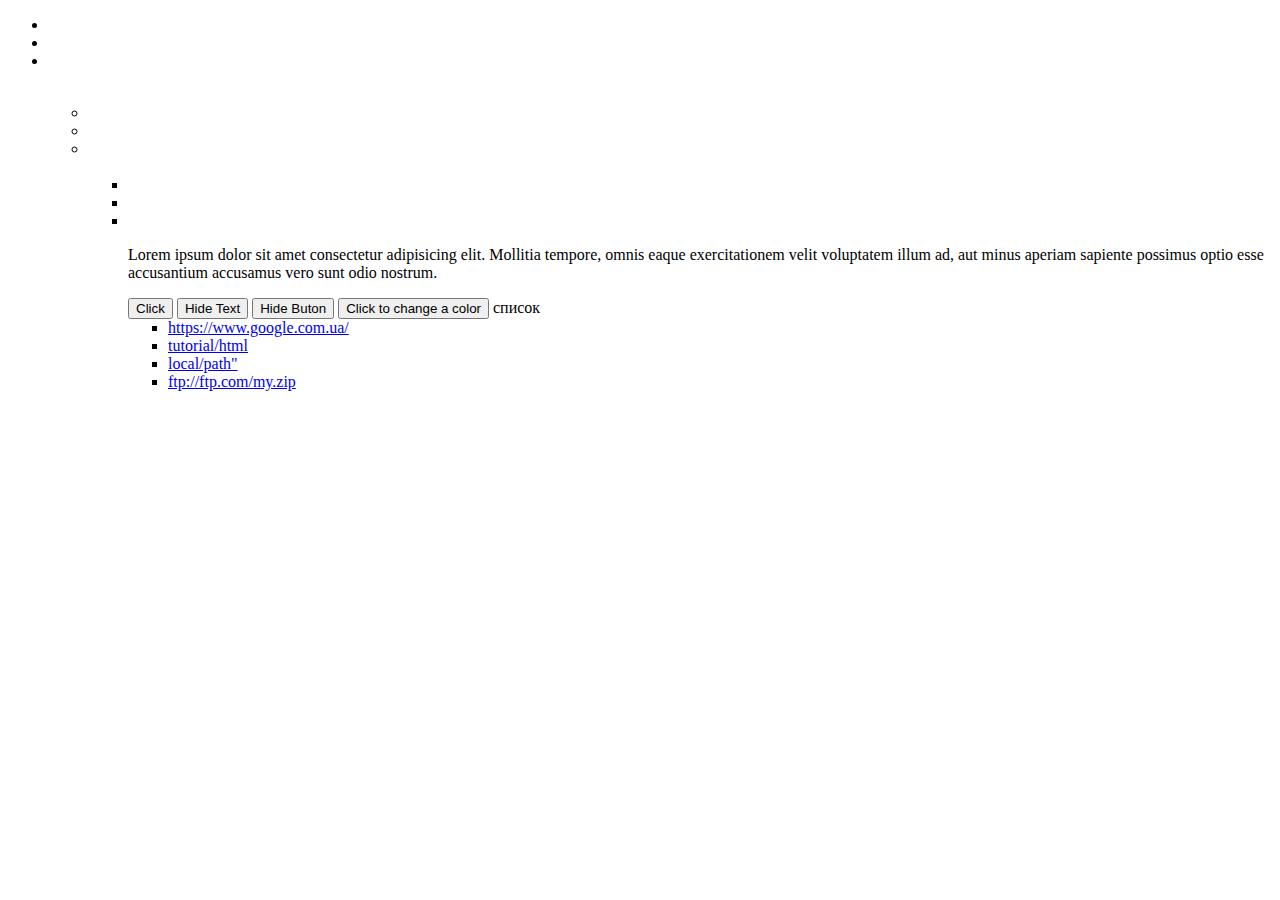
<file: JS-07 (23.11)/index.html>
<!DOCTYPE html>
<html lang="en">

<head>
    <meta charset="UTF-8">
    <meta name="viewport" content="width=device-width, initial-scale=1.0">
    <link rel="stylesheet" href="./style.css">
    <title>Document</title>
</head>

<body>
    <ul>
        <li></li>
        <li></li>
        <li></li>
    </ul>
    <ul>
        <br>
        <ul>
            <li></li>
            <li></li>
            <li></li>
        </ul>
        <ul>
            <br>
            <ul>
                <li></li>
                <li></li>
                <li></li>
            </ul>
            <ul>
                <p id="text">Lorem ipsum dolor sit amet consectetur adipisicing elit. Mollitia tempore, omnis eaque
                    exercitationem
                    velit voluptatem illum ad, aut minus aperiam sapiente possimus optio esse accusantium accusamus vero
                    sunt odio nostrum.</p>
                <button id="click">Click</button>
                <button id="hiddenTextButton">Hide Text</button>
                <button id="hiddenButton">Hide Buton</button>

                <button id="button">Click to change a color</button>

                <a name="list">список</a>
                <ul>
                    <li><a href="https://www.google.com.ua/?hl=ru">https://www.google.com.ua/</a></li>
                    <li><a href="/tutorial/html">tutorial/html</a></li>
                    <li><a href="local/path">local/path"</a></li>
                    <li><a href="ftp://ftp.com/my.zip">ftp://ftp.com/my.zip</a></li>
                </ul>
                <br>

               

                        <script src="./min.js"></script>


</body>

</html>
</file>
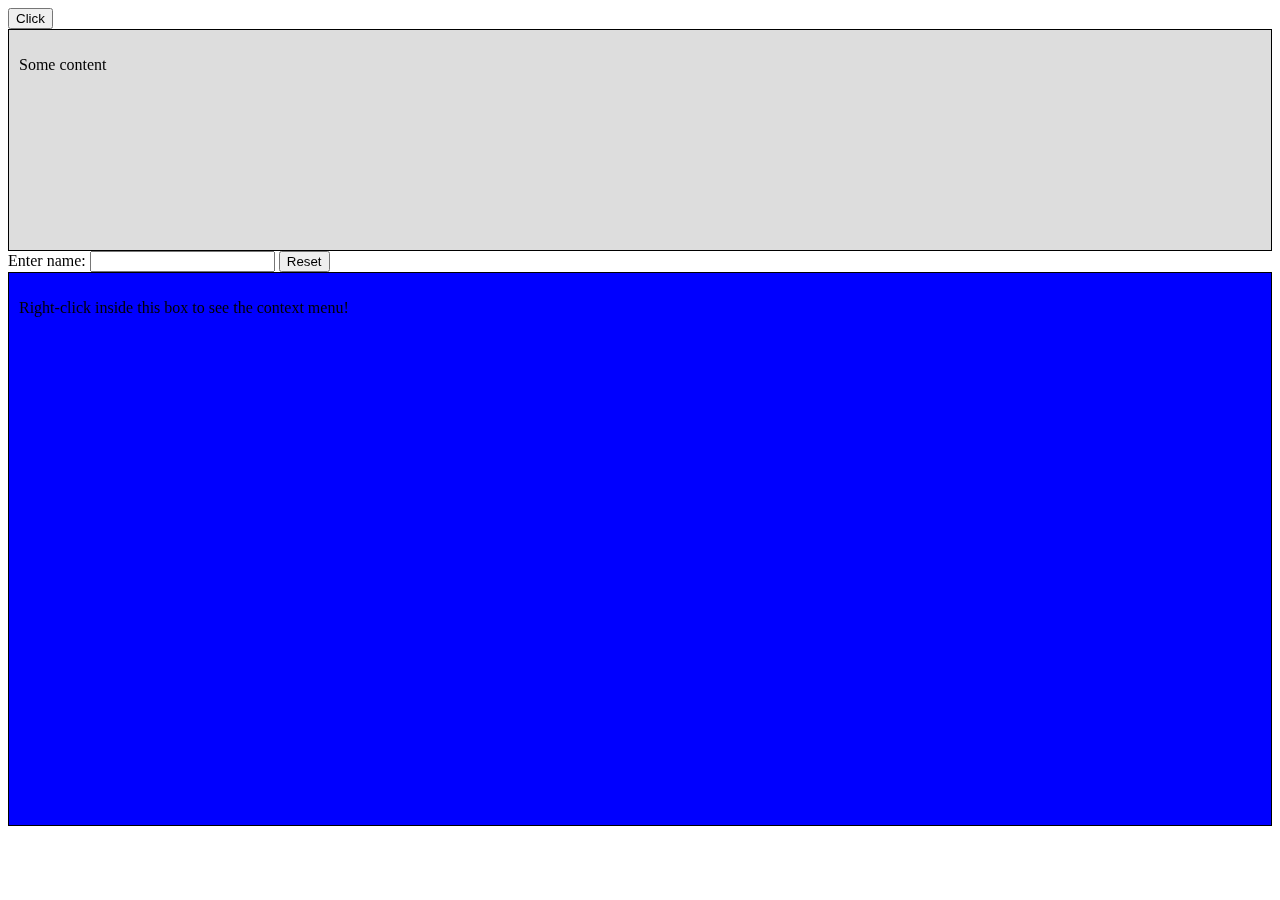
<file: JS-08 (25.11)/index.html>
<!DOCTYPE html>
<html lang="en">

<head>
    <meta charset="UTF-8">
    <meta name="viewport" content="width=device-width, initial-scale=1.0">
    <title>Document</title>
</head>

<body>
    <style>
        #div {
            height: 200px;
            overflow: auto;
            background-color: #ddd
        }

        div {
            background: blue;
            border: 1px solid black;
            padding: 10px;
        }

        p {
            height: 500px;
        }
    </style>
    <button id="elem">Click</button>
    <div id="div">
        <p>Some content</p>
    </div>

    <form id="form">
        Enter name: <input type="text" id="input">
        <input type="reset">
    </form>

    <div id="mymenu">
        <p>Right-click inside this box to see the context menu!</p>
    </div>

    <script src="./script.js"></script>

</body>

</html>
</file>
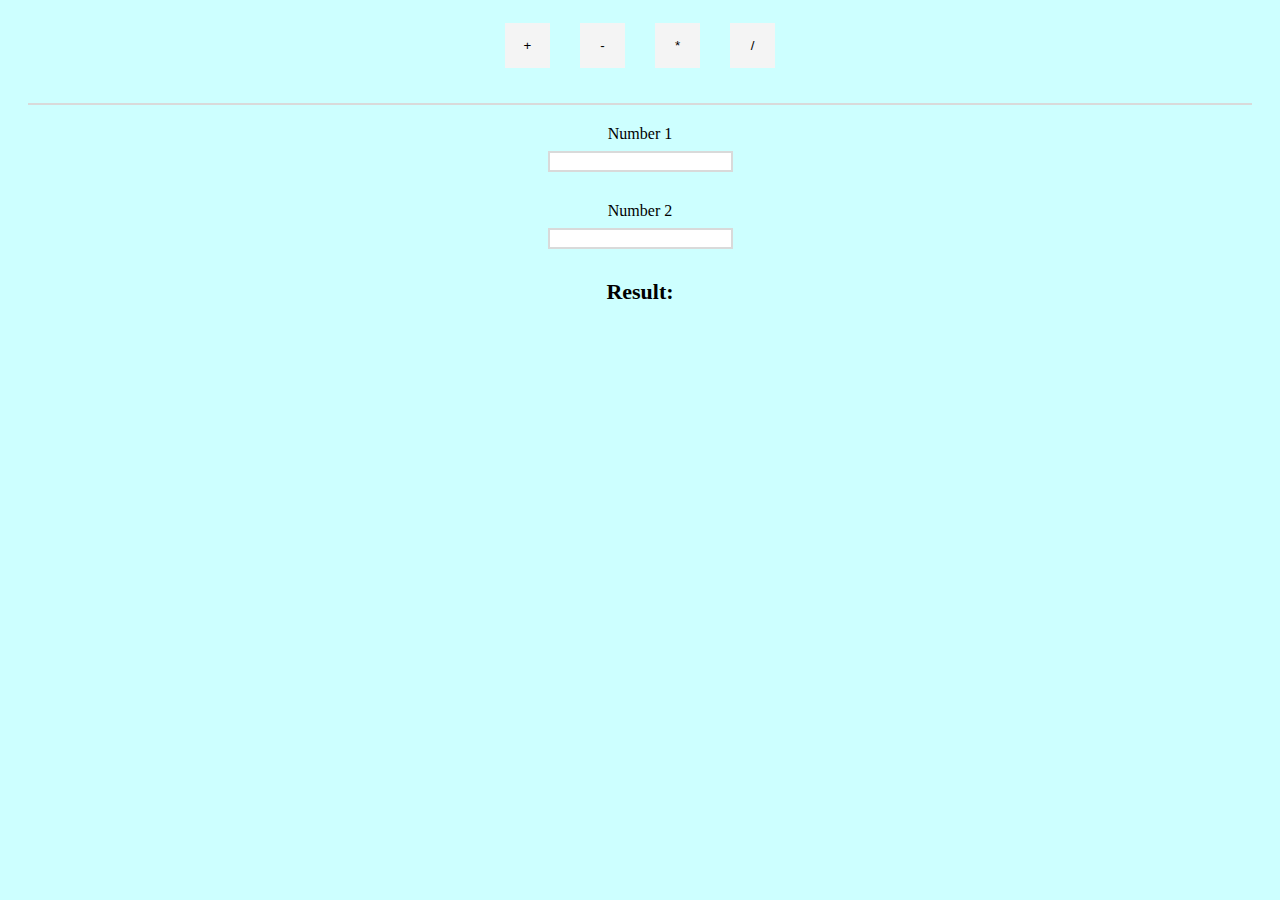
<file: JS_FINAL (27.11)/index.html>
<!DOCTYPE html>
<html lang="en">
<head>
    <meta charset="UTF-8">
    <meta name="viewport" content="width=device-width, initial-scale=1.0">
    <title>Document</title>

    <link rel="stylesheet" href="./css/style.css">
</head>
<body>
    <div class="wrapper" id="wrapper">
        <div class="button">
            <button id="plus" class="plus">+</button>
            <button id="minus" class="minus">-</button>
            <button id="mult" class="mult">*</button>
            <button id="div" class="div">/</button>
        </div>
        <span class="hr"></span>

        <div class="form">
            <form action="">
                <label for="number1">Number 1</label>
                <input type="number" id="number1">

                <label for="number2">Number 2</label>
                <input type="number" id="number2">
            </form>

            <label for=""></label>
        </div>
        <div class="result-div">
            <label for="" id="result">Result:</label>
        </div>
        
    </div>
    <script src="./js/script.js"></script>
</body>
</html>
</file>
<file: JS-07 (23.11)/style.css>
.external-red{
    background-color: red;
}
</file>
<file: JS_FINAL (27.11)/css/style.css>
*{
    background-color: #cdffff;
}
.wrapper{
    height: 100%;
    width: 100% ;
}

.button{
    display: flex;
    justify-content: center;
    align-items: center;
    
    
}
button{
    background-color: #f4f4f4;
    height:45px;
    width: 45px;
    border: 0px;
    outline: 2px; 
    margin: 15px;
}
.hr{
    margin: 20px;
    display: block;
    border: 1px solid #d9dada;
}
form label{
    display: block;
}
.form{
    text-align: center;
}

input[type=number]{
    background-color: white;
    margin-top: 8px;
    margin-bottom: 30px;
    border: 2px solid #d9dada;
}
#result{
    display: block;
    text-align: center;
    font-size: 22px;
    font-weight: bold;
}
.result-div{
    text-align: center;
    font-size: 22px;
    font-weight: bold;
}
.text {
    text-align: center;
}
</file>
